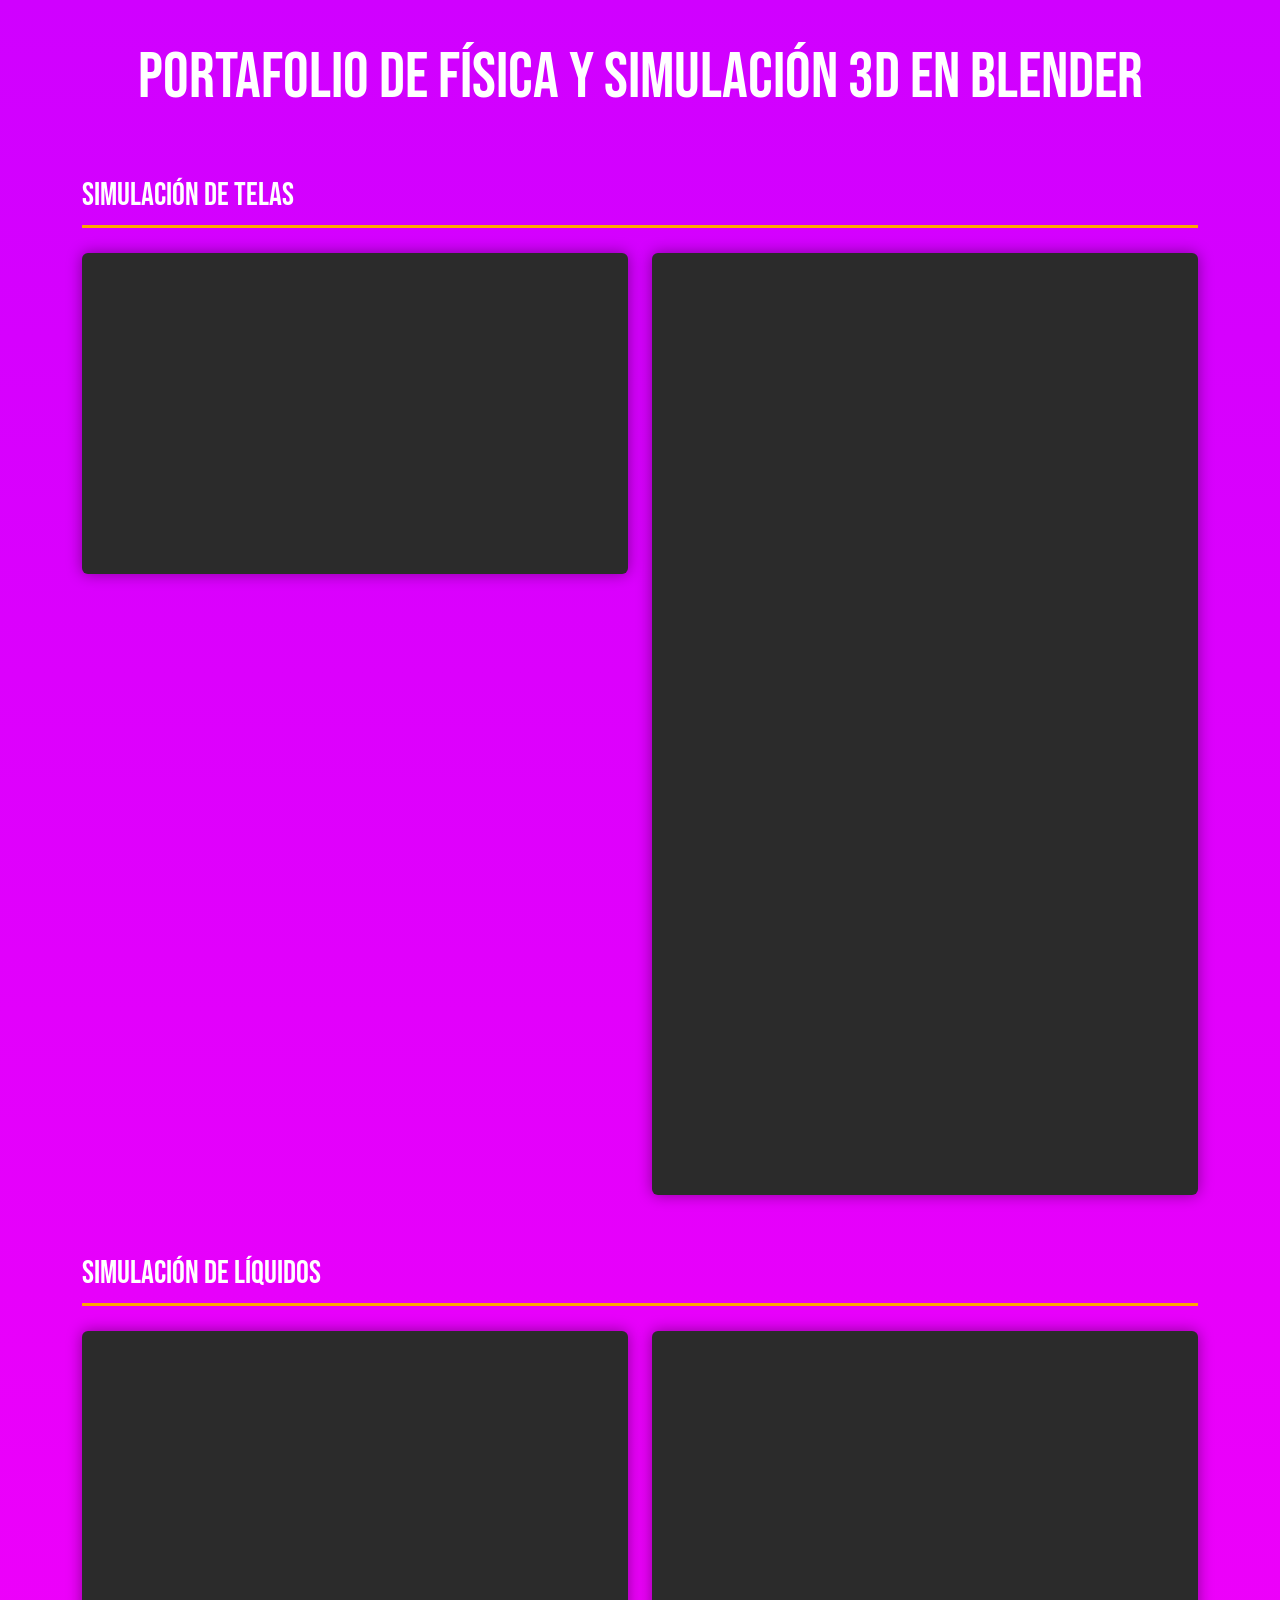
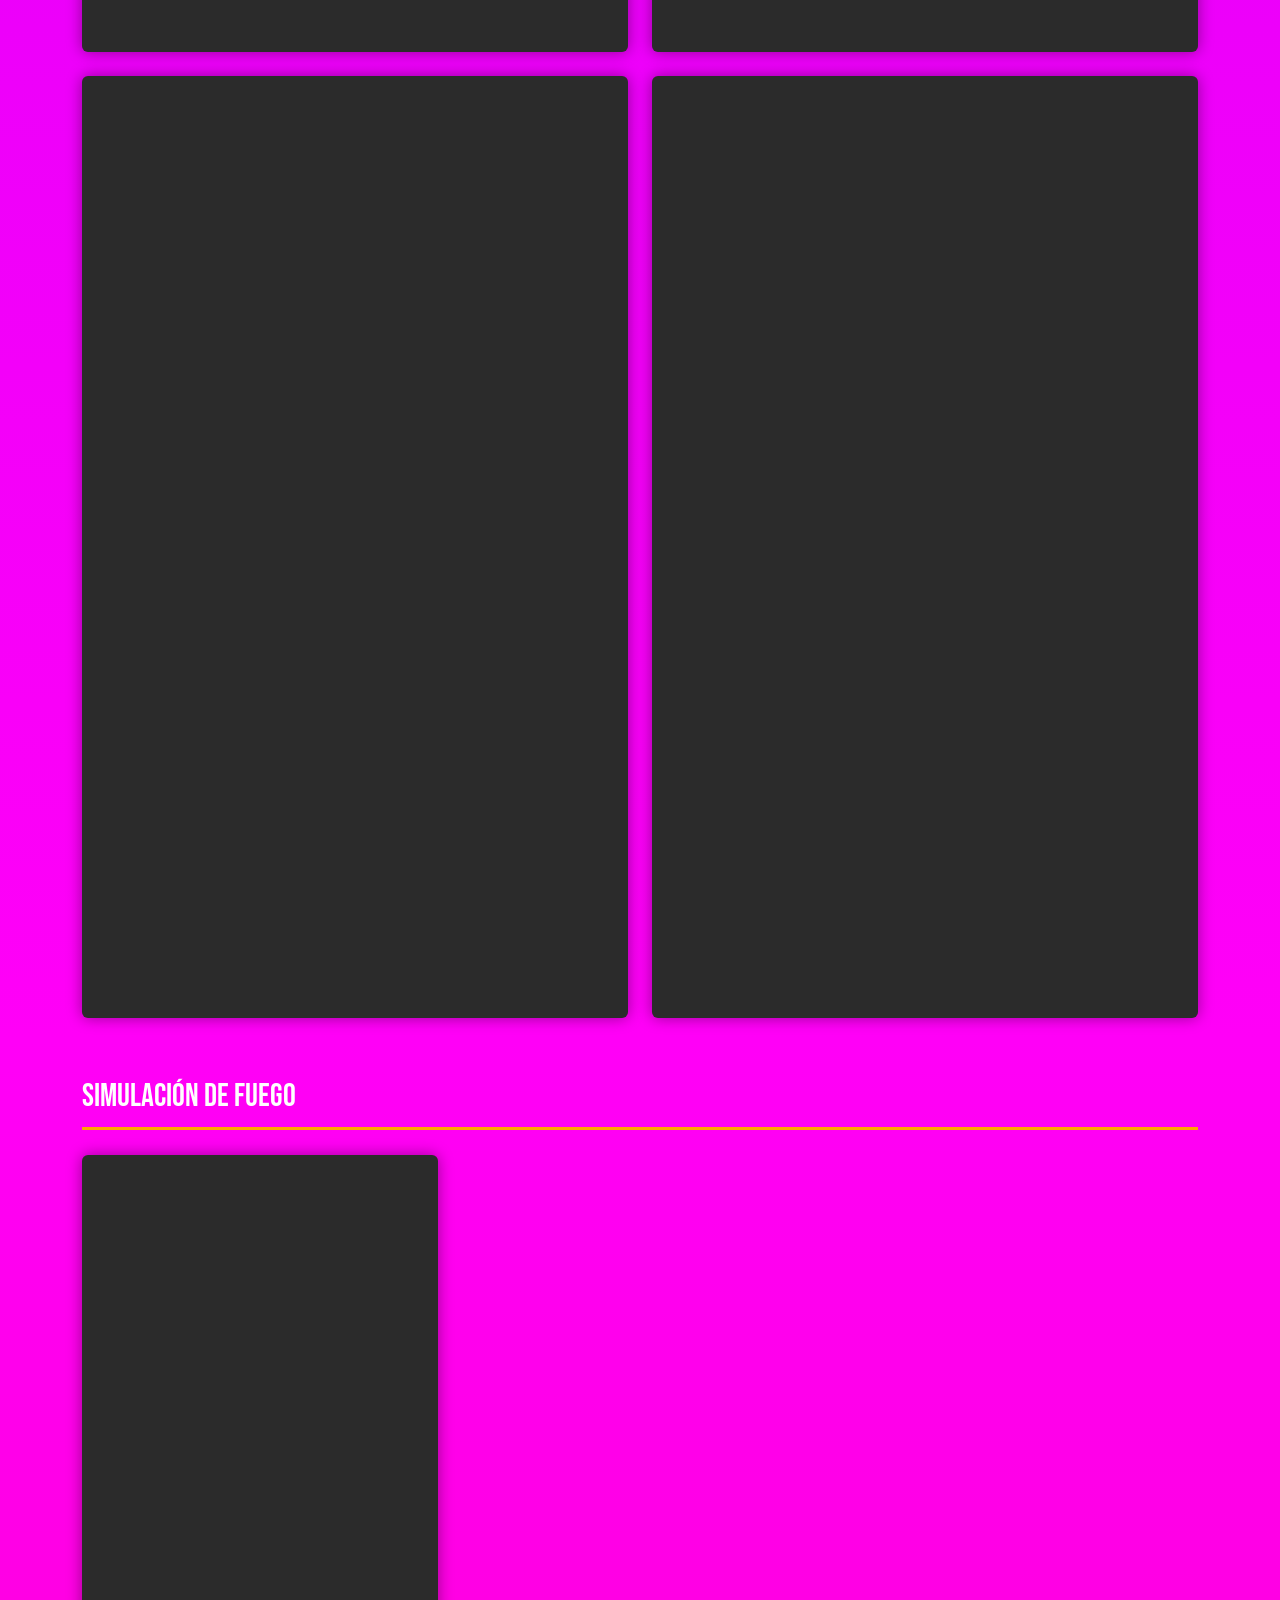
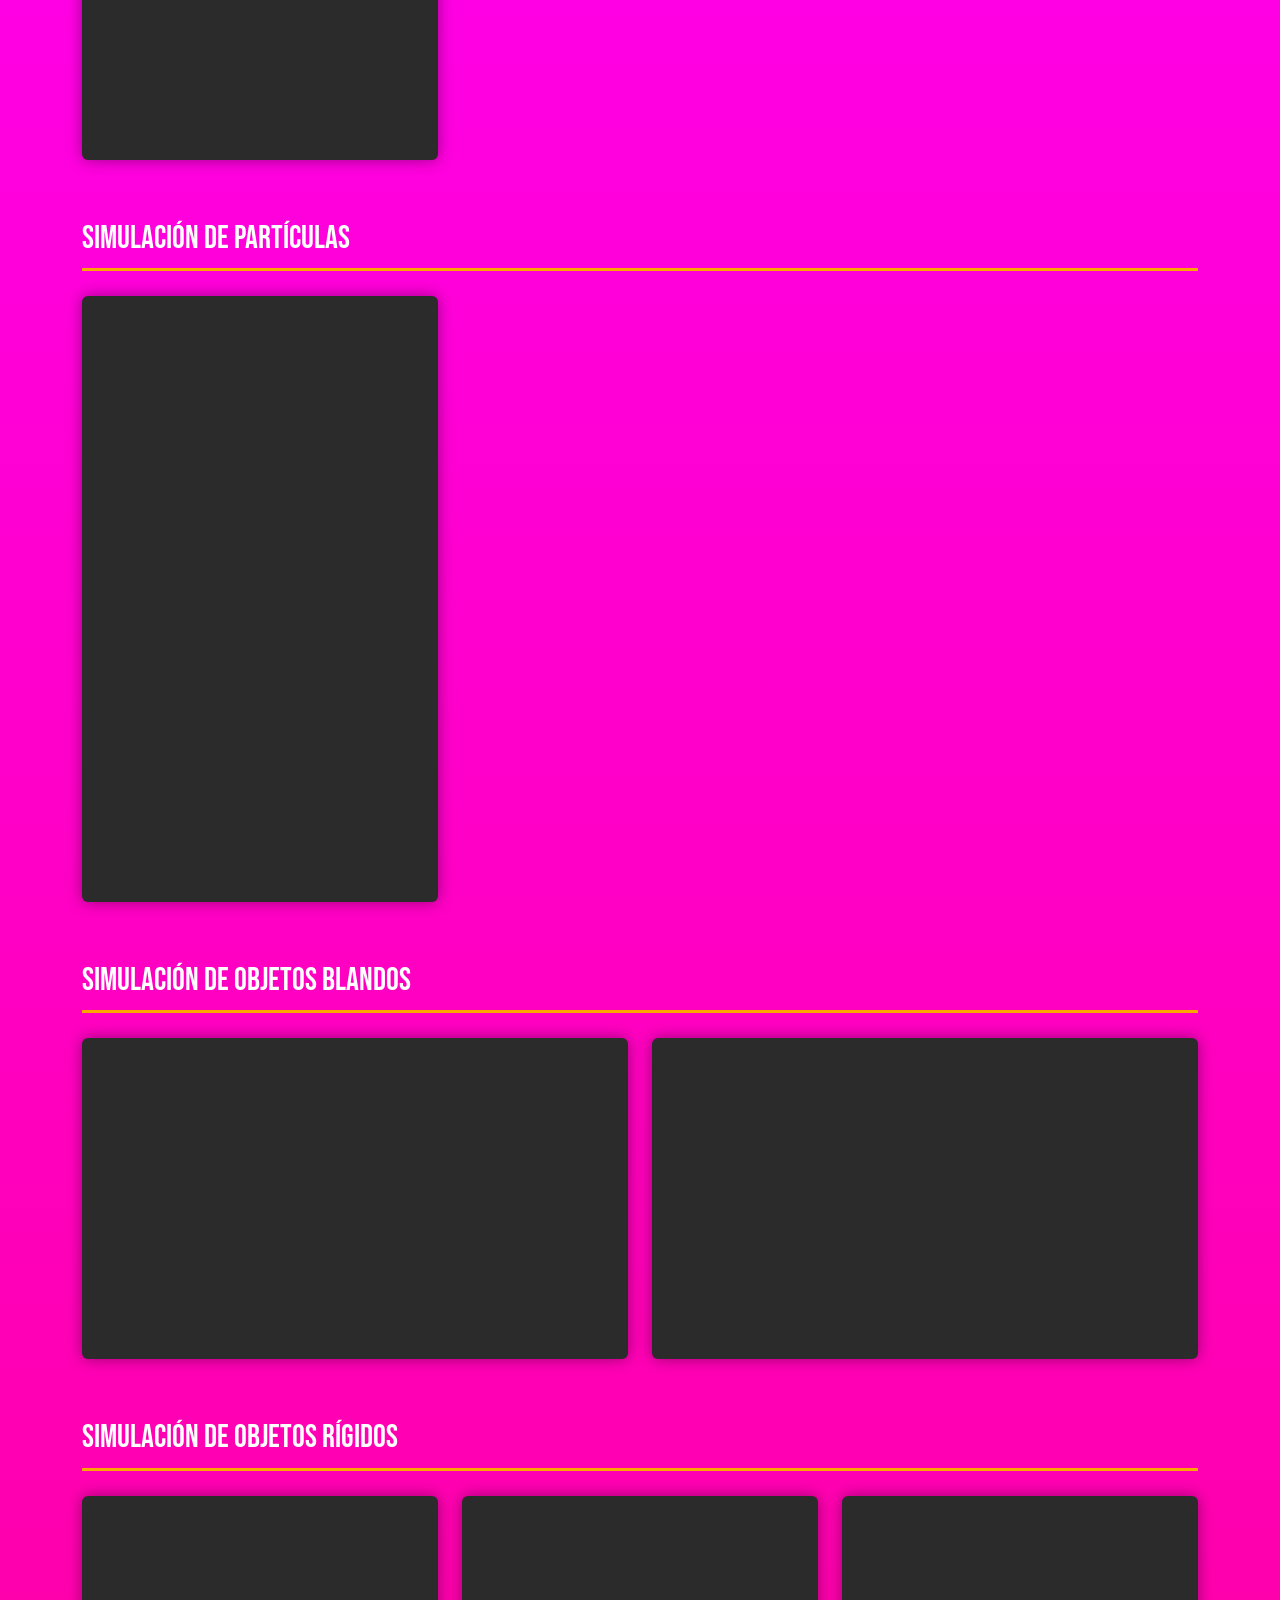
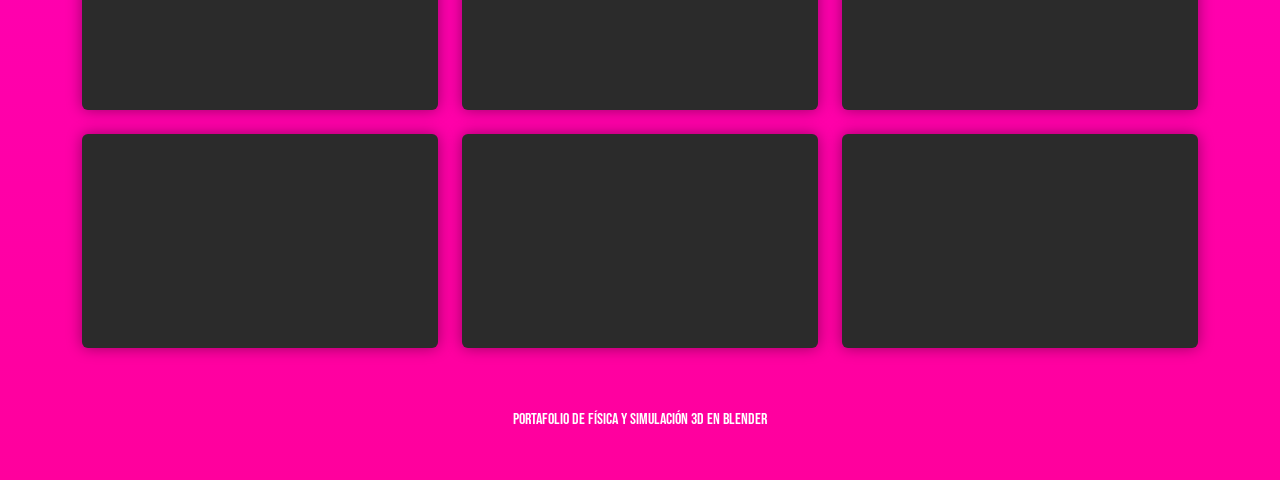
<file: index.html>
<!DOCTYPE html>
<html lang="en">
<head>

    <meta charset="UTF-8">
    <meta name="viewport" content="width=device-width, initial-scale=1.0">
    <title>Física y Simulación 3D en Blender</title>
    
     <link href="https://cdn.jsdelivr.net/npm/bootstrap@5.3.8/dist/css/bootstrap.min.css" rel="stylesheet" integrity="sha384-sRIl4kxILFvY47J16cr9ZwB07vP4J8+LH7qKQnuqkuIAvNWLzeN8tE5YBujZqJLB" crossorigin="anonymous"> 

    <link href="https://cdn.jsdelivr.net/npm/bootstrap@5.3.6/dist/css/bootstrap.min.css" rel="stylesheet" integrity="sha384-4Q6Gf2aSP4eDXB8Miphtr37CMZZQ5oXLH2yaXMJ2w8e2ZtHTl7GptT4jmndRuHDT" crossorigin="anonymous">
  
    <link href="https://fonts.googleapis.com/css2?family=Bebas+Neue&display=swap" rel="stylesheet">

  <Style>
        body{
            background: linear-gradient(180deg,#d000ff,#ff00f7,#ff009d);
            color:white;
            font-family:'Bebas Neue',sans-serif;
        }

       
        h1{
            text-align:center;
            margin:40px 0;
            font-size:4rem;
        }

        h2{
            margin-bottom:25px;
            border-bottom:3px solid orange;
            padding-bottom:10px;
        }

        section{
            margin:60px 0;
        }

        .card{
            background:#2b2b2b;
            border:none;
            box-shadow:0 0 15px rgba(0,0,0,.4);
        }

    </style>

</head>

<body>

<div class="container">

<h1>Portafolio de Física y Simulación 3D en Blender</h1>

<!-- ================= TELAS ================= -->

<section>

<h2>Simulación de Telas</h2>

<div class="row g-4">

<div class="col-lg-6">
<div class="card">
<div class="card-body">
<div class="ratio ratio-16x9">
<iframe src="https://www.youtube.com/embed/e__8d0cZBng" allowfullscreen></iframe>
</div>
</div>
</div>
</div>

<div class="col-lg-6">
<div class="card">
<div class="card-body">
<div class="ratio" style="--bs-aspect-ratio:177%;">
<iframe src="https://www.youtube.com/embed/VWa8tnkpyQc" allowfullscreen></iframe>
</div>
</div>
</div>
</div>

</div>

</section>

<!-- ================= LIQUIDOS ================= -->

<section>

<h2>Simulación de Líquidos</h2>

<div class="row g-4">

<div class="col-lg-6">
<div class="card">
<div class="card-body">
<div class="ratio ratio-16x9">
<iframe src="https://www.youtube.com/embed/UVAXqPk2Kt8" allowfullscreen></iframe>
</div>
</div>
</div>
</div>

<div class="col-lg-6">
<div class="card">
<div class="card-body">
<div class="ratio ratio-16x9">
<iframe src="https://www.youtube.com/embed/0fKuQVeOGBw" allowfullscreen></iframe>
</div>
</div>
</div>
</div>

<div class="col-lg-6">
<div class="card">
<div class="card-body">
<div class="ratio" style="--bs-aspect-ratio:177%;">
<iframe src="https://www.youtube.com/embed/SqLwoiAaiaQ" allowfullscreen></iframe>
</div>
</div>
</div>
</div>

<div class="col-lg-6">
<div class="card">
<div class="card-body">
<div class="ratio" style="--bs-aspect-ratio:177%;">
<iframe src="https://www.youtube.com/embed/ZDm4SX5Y0M4" allowfullscreen></iframe>
</div>
</div>
</div>
</div>

</div>

</section>

<!-- ================= FUEGO ================= -->

<section>

<h2>Simulación de Fuego</h2>

<div class="row">

<div class="col-lg-4">

<div class="card">
<div class="card-body">

<div class="ratio" style="--bs-aspect-ratio:177%;">
<iframe src="https://www.youtube.com/embed/gbCsS_ELo0Y" allowfullscreen></iframe>
</div>

</div>
</div>

</div>

</div>

</section>

<!-- ================= PARTICULAS ================= -->

<section>

<h2>Simulación de Partículas</h2>

<div class="row">

<div class="col-lg-4">

<div class="card">
<div class="card-body">

<div class="ratio" style="--bs-aspect-ratio:177%;">
<iframe src="https://www.youtube.com/embed/BpCVAfgZu4A" allowfullscreen></iframe>
</div>

</div>
</div>

</div>

</div>

</section>

<!-- ================= OBJETOS BLANDOS ================= -->

<section>

<h2>Simulación de Objetos Blandos</h2>

<div class="row g-4">

<div class="col-lg-6">

<div class="card">
<div class="card-body">

<div class="ratio ratio-16x9">
<iframe src="https://www.youtube.com/embed/RHnhL1AFzz4" allowfullscreen></iframe>
</div>

</div>
</div>

</div>

<div class="col-lg-6">

<div class="card">
<div class="card-body">

<div class="ratio ratio-16x9">
<iframe src="https://www.youtube.com/embed/QijENh8VbuE" allowfullscreen></iframe>
</div>

</div>
</div>

</div>

</div>

</section>

<!-- ================= OBJETOS RIGIDOS ================= -->

<section>

<h2>Simulación de Objetos Rígidos</h2>

<div class="row g-4">

<div class="col-lg-4">
<div class="card"><div class="card-body">
<div class="ratio ratio-16x9">
<iframe src="https://www.youtube.com/embed/7k67zPxv_mU" allowfullscreen></iframe>
</div>
</div></div>
</div>

<div class="col-lg-4">
<div class="card"><div class="card-body">
<div class="ratio ratio-16x9">
<iframe src="https://www.youtube.com/embed/rzCBWG26a88" allowfullscreen></iframe>
</div>
</div></div>
</div>

<div class="col-lg-4">
<div class="card"><div class="card-body">
<div class="ratio ratio-16x9">
<iframe src="https://www.youtube.com/embed/guhR6EBPSaI" allowfullscreen></iframe>
</div>
</div></div>
</div>

<div class="col-lg-4">
<div class="card"><div class="card-body">
<div class="ratio ratio-16x9">
<iframe src="https://www.youtube.com/embed/VvH3zLY-7RM" allowfullscreen></iframe>
</div>
</div></div>
</div>

<div class="col-lg-4">
<div class="card"><div class="card-body">
<div class="ratio ratio-16x9">
<iframe src="https://www.youtube.com/embed/0InUb3vIj8M" allowfullscreen></iframe>
</div>
</div></div>
</div>

<div class="col-lg-4">
<div class="card"><div class="card-body">
<div class="ratio ratio-16x9">
<iframe src="https://www.youtube.com/embed/Io1nZyhGaDE" allowfullscreen></iframe>
</div>
</div></div>
</div>

</div>

</section>

<footer class="text-center my-5">

<p>Portafolio de Física y Simulación 3D en Blender</p>

</footer>

</div>

<script src="https://cdn.jsdelivr.net/npm/bootstrap@5.3.8/dist/js/bootstrap.bundle.min.js"></script>
 
<!-- ================= El apoyo dado por la IA fue meramente estético ================= --> 

</body>
</html>
</file>
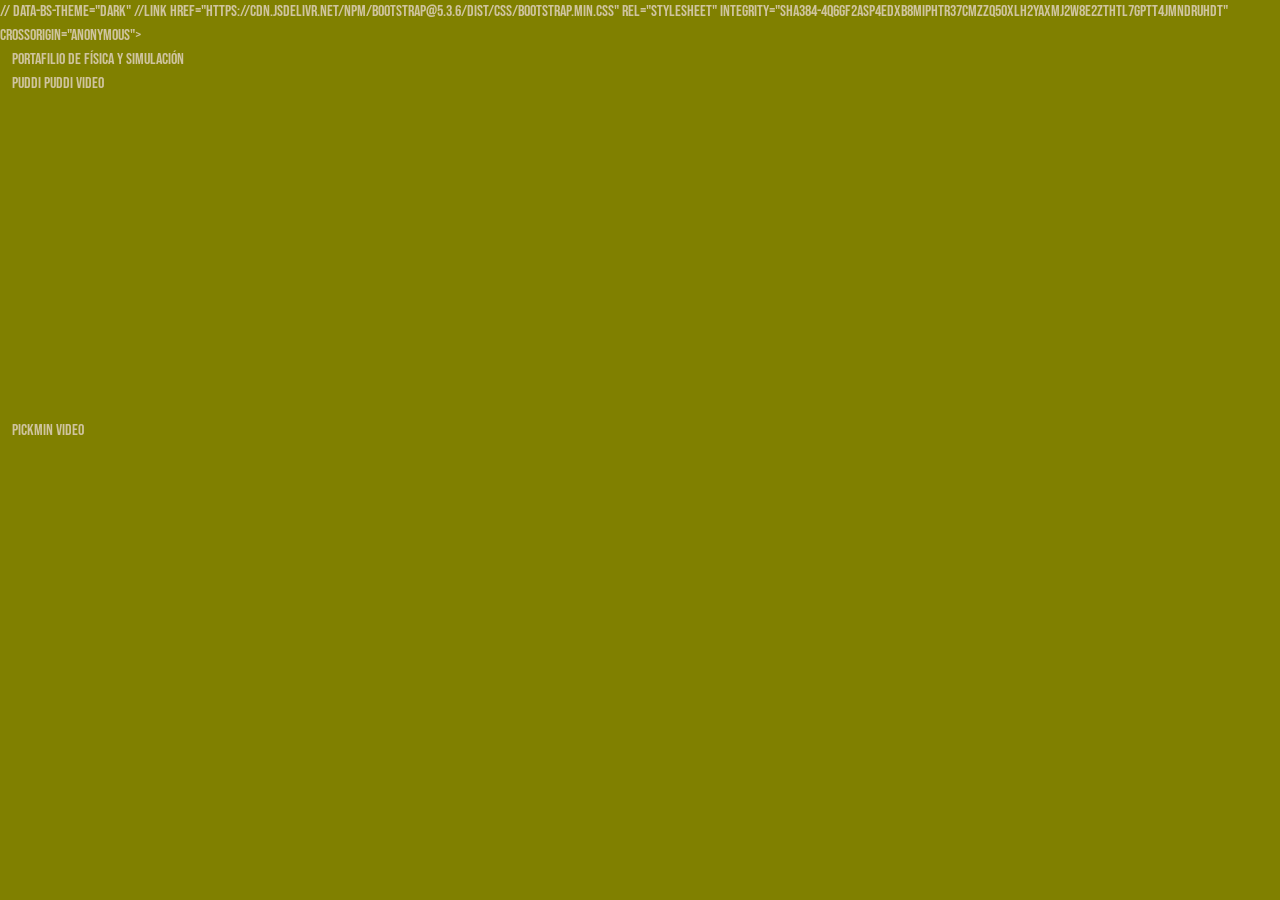
<file: ccs/index.html>
<!DOCTYPE html>
<html lang="en"> // data-bs-theme="dark"
<head>

    <meta charset="UTF-8">
    <meta name="viewport" content="width=device-width, initial-scale=1.0">
    <title>Física y Simulación 3D en Blender</title>
    
     <link href="https://cdn.jsdelivr.net/npm/bootstrap@5.3.8/dist/css/bootstrap.min.css" rel="stylesheet" integrity="sha384-sRIl4kxILFvY47J16cr9ZwB07vP4J8+LH7qKQnuqkuIAvNWLzeN8tE5YBujZqJLB" crossorigin="anonymous"> 

    //link href="https://cdn.jsdelivr.net/npm/bootstrap@5.3.6/dist/css/bootstrap.min.css" rel="stylesheet" integrity="sha384-4Q6Gf2aSP4eDXB8Miphtr37CMZZQ5oXLH2yaXMJ2w8e2ZtHTl7GptT4jmndRuHDT" crossorigin="anonymous">
  
    <link href="https://fonts.googleapis.com/css2?family=Bebas+Neue&display=swap" rel="stylesheet">

  <Style>
        body{
           background-color: olive; 
           color: rgb(207, 196, 159);
           font-family: 'Bebas Neue', sans-serif;
        }

       
       h1{
        font-weight: 800;
        font-size: 8cm;
       }
       h2{
        font-weight: 300;
        font-size: 5cm;
       }
       p{
        font-weight: 200;
       }


    </Style>
    

</head>
<body>
    
    <div class="container-fluid"
    <h1>Portafilio de Física y Simulación</h1> 
    <section> Puddi Puddi video </section>
    <section>
        <iframe width="560" height="315" src="https://www.youtube.com/embed/1S2nuZsBz8g?si=rAqu2fkzpizIFQnM" title="YouTube video player" frameborder="0" allow="accelerometer; autoplay; clipboard-write; encrypted-media; gyroscope; picture-in-picture; web-share" referrerpolicy="strict-origin-when-cross-origin" allowfullscreen></iframe>
    </section>
    
    <section> Pickmin video </section>
    <section>
        <iframe width="560" height="315" src="https://www.youtube.com/embed/a56T2llZf_k?si=uKSZiDFhgZcVvs5a" title="YouTube video player" frameborder="0" allow="accelerometer; autoplay; clipboard-write; encrypted-media; gyroscope; picture-in-picture; web-share" referrerpolicy="strict-origin-when-cross-origin" allowfullscreen></iframe>
    </section>

    <script src="https://cdn.jsdelivr.net/npm/bootstrap@5.3.8/dist/js/bootstrap.bundle.min.js" integrity="sha384-FKyoEForCGlyvwx9Hj09JcYn3nv7wiPVlz7YYwJrWVcXK/BmnVDxM+D2scQbITxI" crossorigin="anonymous"></script>

</body>
</html>
</file>
